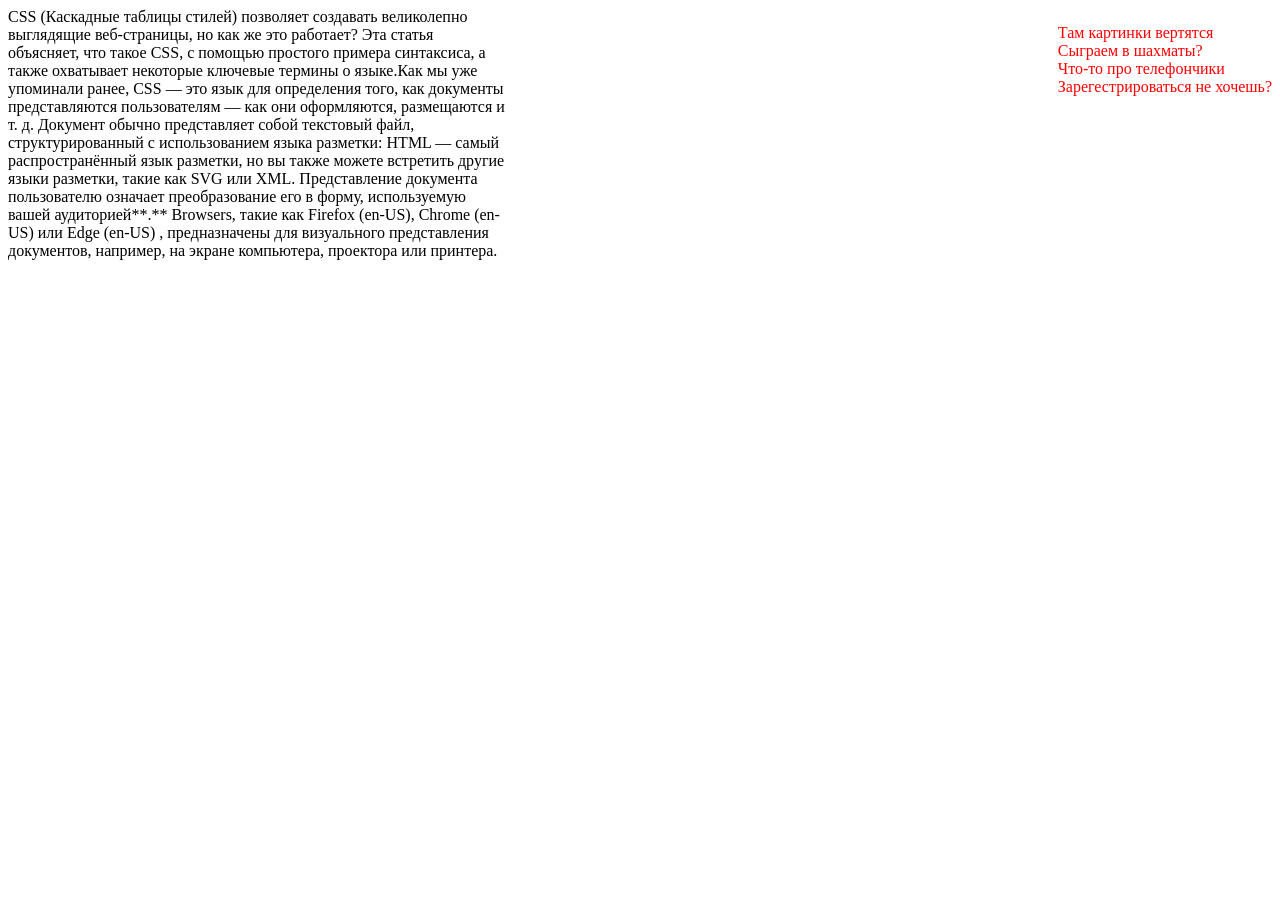
<file: lab8/index.html>
<!DOCTYPE html>
<html lang="en">

<head>
    <meta charset="UTF-8">
    <meta name="viewport" content="width=device-width, initial-scale=1.0">
    <link rel="stylesheet" href="style.css">
    <title>Лабораторная работа №8</title>
</head>

<body>
    <aside>
        <ul class="nav">
            <li>
                <a href="animation8.html">Там картинки вертятся</a>
            </li>
            <li>
                <a href="file:///home/manmade/Desktop/CML/lab5/lab5.4.html">Сыграем в шахматы?</a>
            </li>
            <li>
                <a href="file:///home/manmade/Desktop/CML/lab5/table5.3.html">Что-то про телефончики</a>
            </li>
            <li>
                <a href="file:///home/manmade/Desktop/CML/lab5/regist.html">Зарегестрироваться не хочешь?</a>
            </li>
        </ul>
    </aside>
    <div class="info">CSS (Каскадные таблицы стилей) позволяет создавать великолепно выглядящие веб-страницы, но как же
        это работает?
        Эта статья объясняет, что такое CSS, с помощью простого примера синтаксиса, а также охватывает некоторые
        ключевые термины о языке.Как мы уже упоминали ранее, CSS — это язык для определения того, как документы
        представляются пользователям — как они оформляются, размещаются и т. д.

        Документ обычно представляет собой текстовый файл, структурированный с использованием языка разметки: HTML —
        самый распространённый язык разметки, но вы также можете встретить другие языки разметки, такие как SVG или XML.

        Представление документа пользователю означает преобразование его в форму, используемую вашей аудиторией**.**
        Browsers, такие как Firefox (en-US), Chrome (en-US) или Edge (en-US) , предназначены для визуального
        представления документов, например, на экране компьютера, проектора или принтера.
    </div>
</body>

</html>
</file>
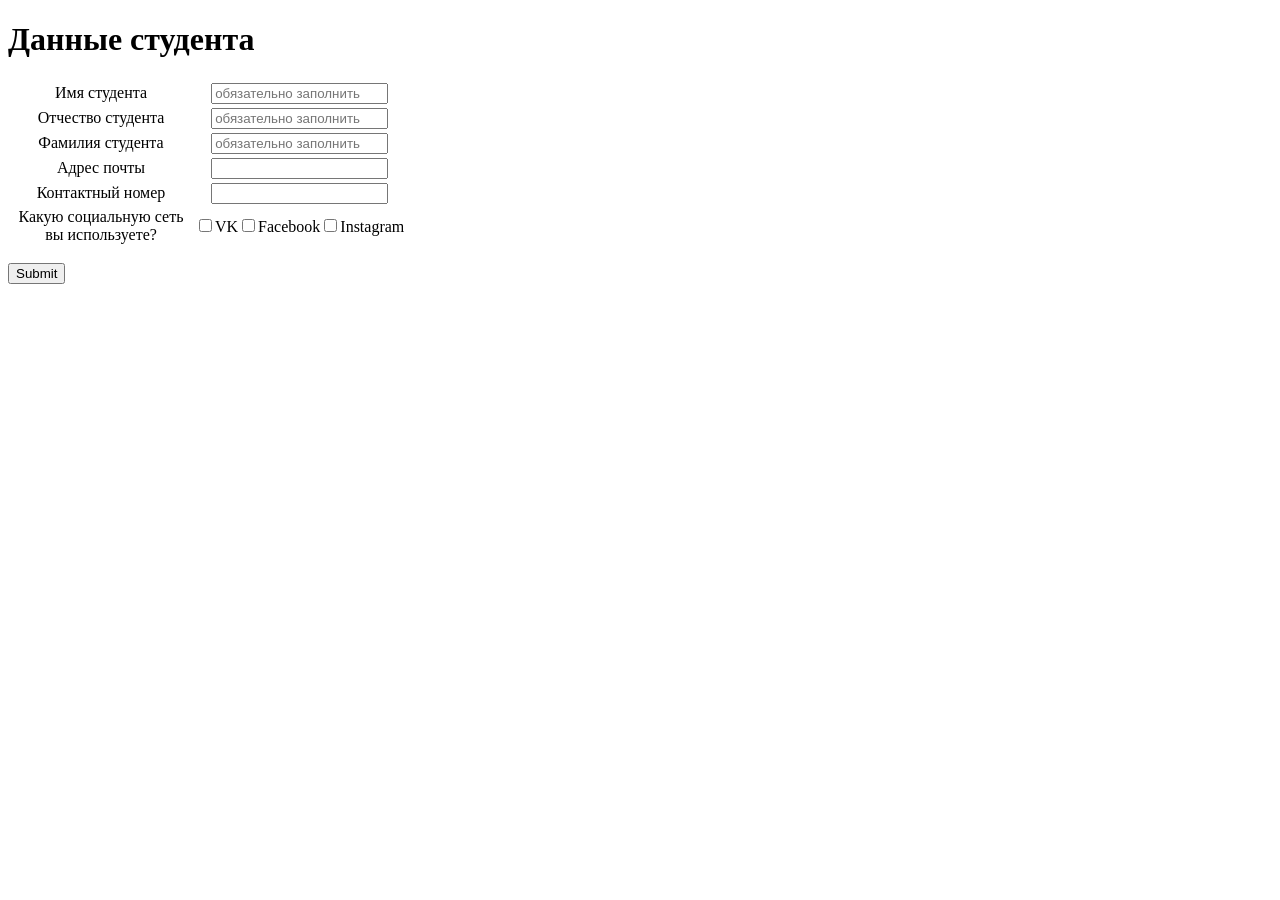
<file: lab1/Data.html>
<!DOCTYPE html>
<html lang="en">
 <head>
    <title>Form</title>
 </head>
 <body>
   <meta charset="UTF-8">
   <meta name="viewport" content="width=devise-width">
 <h1>Данные студента</h1>
  <form class="">
   <table>
      <tr align="center">
         <td >Имя студента</td>
         <td><input type="text" placeholder="обязательно заполнить"></td>
      </tr>
     <tr align="center">
         <td>Отчество студента</td>
         <td><input type="text" placeholder="обязательно заполнить"></td>
     </tr>
     <tr align="center">
         <td>Фамилия студента</td>
         <td><input type="text" placeholder="обязательно заполнить"></td>
     </tr>
     <tr align="center">
         <td>Адрес почты</td>
         <td><input type="text"></td>
     </tr>
     <tr align="center">
         <td>Контактный номер</td>
         <td><input type="text"></td>
     </tr>
     <tr align="center">
         <td width="180px">Какую социальную сеть вы используете?</td>
         <td align="left"><input type="checkbox">VK<input type="checkbox">Facebook<input type="checkbox">Instagram</td>
     </tr>
    </table>
    <p ><input type="submit" ></p>

   </form>
 </body>
</html>
</file>
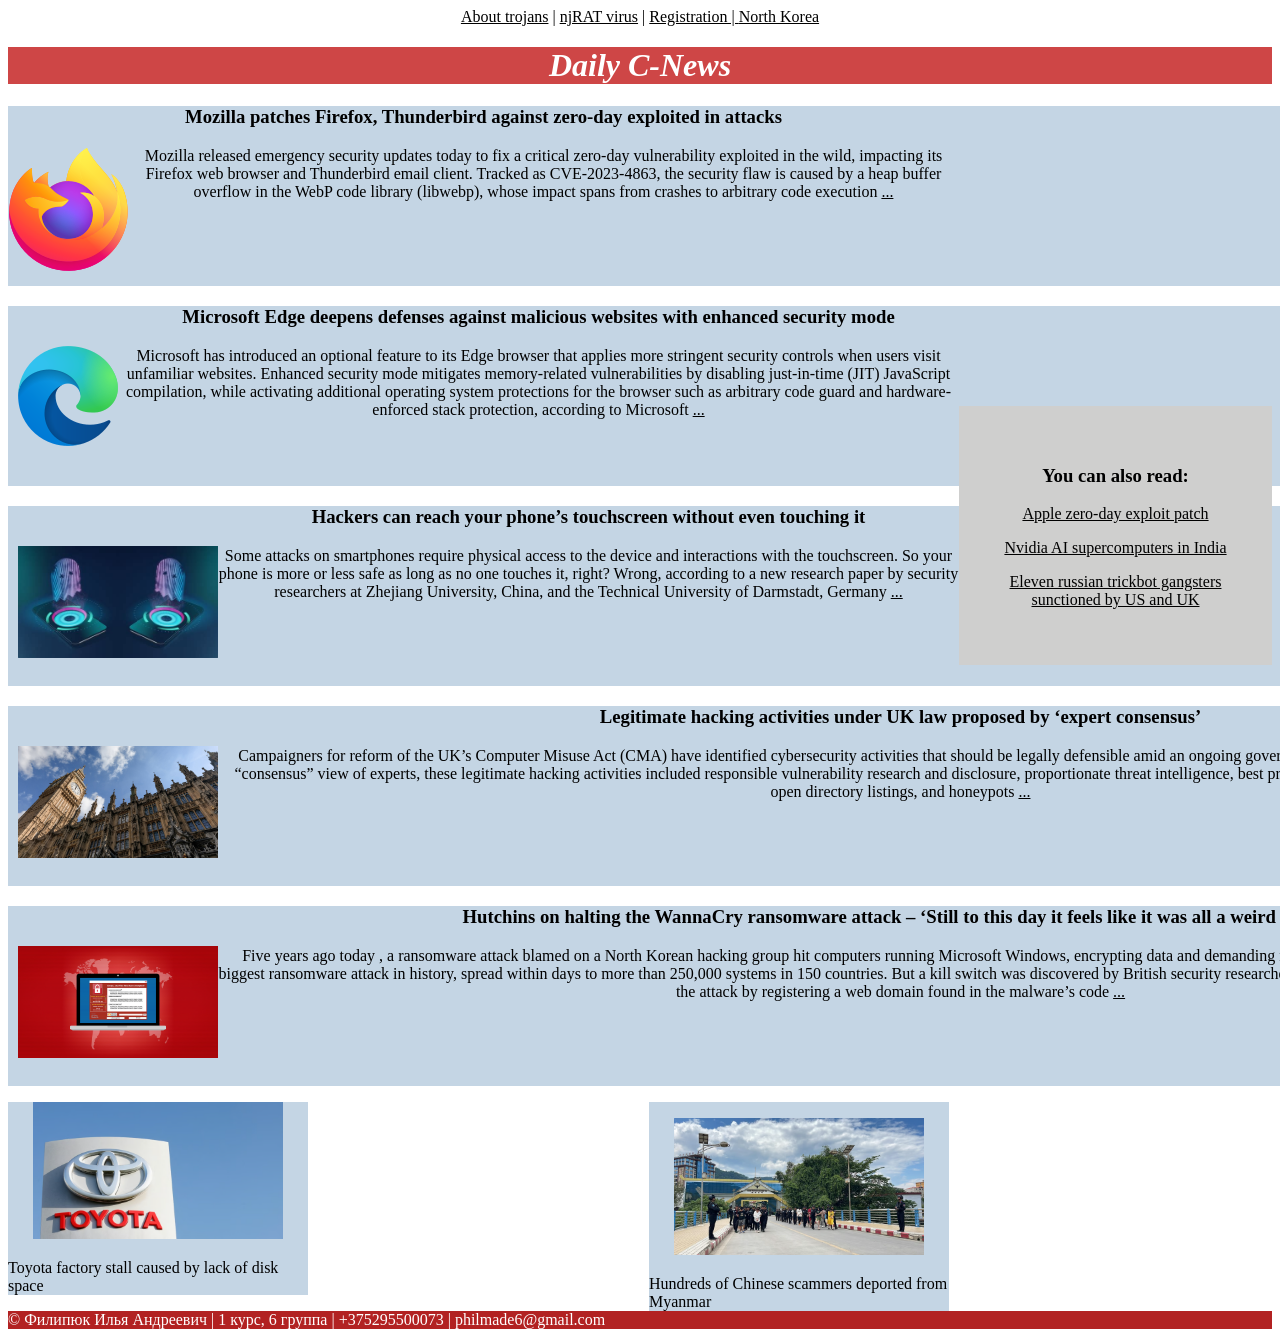
<file: lab1/Third.html>
<!DOCTYPE html>
<html>
    <head>
        <title>C-News</title>
    </head>
    <body vlink="black" link="black">
        <meta charset="UTF-8">
        <meta name="viewport" content="width=devise-width">
        <style>
            nav{
              background-color: white;
            }   
            aside{
                float: right;
                background-color: rgb(207, 207, 206);
                padding: 40px;
                width: 233px;
                height: auto;
                text-align: center;
                margin-top: 300px;
            }
            section{
                background-color: rgb(196, 213, 228);
                height: 180px;
                width: 1575px;
                margin-top: 20px;
                text-align: center;
            }
            figure{
                background-color:  rgb(196, 213, 228);
                height: auto;
                width: 300px;
                margin-left: 0px;
                display: inline x;



            }

            body{
                background-color: rgb(255, 255, 255);
            }
            img{
                block-size: auto;

            }
            footer{
                background-color: firebrick;
              
            }
            .gh{
                margin-top: 40px;
                margin-left: 10px;
            }
            .hd{
                font-style: italic;
                background-color: rgb(206, 70, 70);
                color: white;
            }
            .fg1{
                float: right;
                margin-right: 323px;
            }

        </style>
        <header>
            <center>
            <nav style="color: black;">
                <a href="Second.html">About trojans</a> | <a href="index.html">njRAT virus</a> | <a href="Data.html">Registration | <a href="#nk">North Korea</a></a>
            </nav>
            <h1 class="hd">Daily C-News</h1>
            </center>


        </header>
        <aside>
            <h3>You can also read:</h3>
            <p><a href="https://cybernews.com/news/apple-patch-zero-day-exploit/">Apple zero-day exploit patch</a></p>
            <p><a href="https://cybernews.com/news/nvidia-partners-with-reliance-to-build-ai-supercomputers-in-india/">Nvidia AI supercomputers in India</a></p>
            <p><a href="https://cybernews.com/news/eleven-trickbot-gangsters-sanctioned-by-us-and-uk/">Eleven russian trickbot gangsters sunctioned by US and UK</a></p>
        </aside>
       
        <section><h3>Mozilla patches Firefox, Thunderbird against zero-day exploited in attacks</h3><img src="Firefox_logo,_2019.svg.png" align="left"  >Mozilla released emergency security updates today to fix a critical zero-day vulnerability exploited in the wild, impacting its Firefox web browser and Thunderbird email client.
            Tracked as CVE-2023-4863, the security flaw is caused by a heap buffer overflow in the WebP code library (libwebp), whose impact spans from crashes to arbitrary code execution
            <a href="https://www.bleepingcomputer.com/news/security/mozilla-patches-firefox-thunderbird-against-zero-day-exploited-in-attacks/">...</a> </section>
 
        <section><img src="Edge_Logo_2019.svg.png" align="left" class="gh"><h3>Microsoft Edge deepens defenses against malicious websites with enhanced security mode</h3>Microsoft has introduced an optional feature to its Edge browser that applies more stringent security controls when users visit unfamiliar websites.
            Enhanced security mode mitigates memory-related vulnerabilities by disabling just-in-time (JIT) 
            JavaScript compilation, while activating additional operating system protections for the browser such as arbitrary code guard and hardware-enforced stack protection, according to Microsoft
            <a href="https://portswigger.net/daily-swig/microsoft-edge-deepens-defenses-against-malicious-websites-with-enhanced-security-mode">...</a></section>
        <section><img src="th-3057210841.jpg" alt="image" height="200px" width="200px" align="left" class="gh"><h3>Hackers can reach your phone’s touchscreen without even touching it</h3>Some attacks on smartphones require physical access to the device and interactions with the touchscreen. 
            So your phone is more or less safe as long as no one touches it, right?
             Wrong, according to a new research paper by security researchers at Zhejiang University, China, and the Technical University of Darmstadt, Germany
             <a href="https://portswigger.net/daily-swig/ghosttouch-hackers-can-reach-your-phones-touchscreen-without-even-touching-it">...</a></section>
        <section><img src="5bd1-article-cma_amendment.jpg" align="left" alt="image" height="200" width="200" class="gh"><h3>Legitimate hacking activities under UK law proposed by ‘expert consensus’</h3>Campaigners for reform of the UK’s Computer Misuse Act (CMA) have identified cybersecurity activities that should be legally defensible amid an 
            ongoing government review of the 1990 law.
            Based on the “consensus” view of experts, these legitimate hacking activities included responsible vulnerability 
            research and disclosure, proportionate threat intelligence, best practice internet scanning, enumeration, use of open directory listings, and honeypots
            <a href="https://portswigger.net/daily-swig/legitimate-hacking-activities-under-uk-law-proposed-by-expert-consensus">...</a></section>
        <section id="nk"><img src="wannacry.jpg" align="left" alt="image" height="200" width="200" class="gh"> <h3>Hutchins on halting the WannaCry ransomware attack – ‘Still to this day it feels like it was all a weird dream’</h3>Five years ago today , a ransomware attack 
            blamed on a North Korean hacking group hit computers running Microsoft Windows, encrypting data and demanding ransom payments in bitcoin.
            WannaCry, the biggest ransomware attack in history, spread within days to more than 250,000 systems in 150 countries.
            But a kill switch was discovered by British security researcher Marcus Hutchins, who inadvertently stopped the attack by registering a web domain found in the malware’s code
            <a href="https://portswigger.net/daily-swig/marcus-hutchins-on-halting-the-wannacry-ransomware-attack-still-to-this-day-it-feels-like-it-was-all-a-weird-dream">...</a></section>
            
        <figure class="fg1">
        <P align="center"><a href="https://cybernews.com/news/chinese-scammers-deported-from-myanmar/" ><img src="myanmar_0911.avif" alt="image" height="250" width="250"></a></P>
                <figcaption>Hundreds of Chinese scammers deported from Myanmar</figcaption>
            </figure>
        <figure>
        <P align="center"><a href="https://cybernews.com/news/lack-of-disk-space-caused-toyota-factory-stall/" ><img src="AToyotaLogo.avif" alt="image" height="250" width="250"></a></P>
                <figcaption>Toyota factory stall caused by lack of disk space</figcaption>
        </figure>
        
    </body>
    <footer style="color: white;" >&#169 Филипюк Илья Андреевич | 1 курс, 6 группа | +375295500073 | philmade6@gmail.com</footer>
</html>
</file>
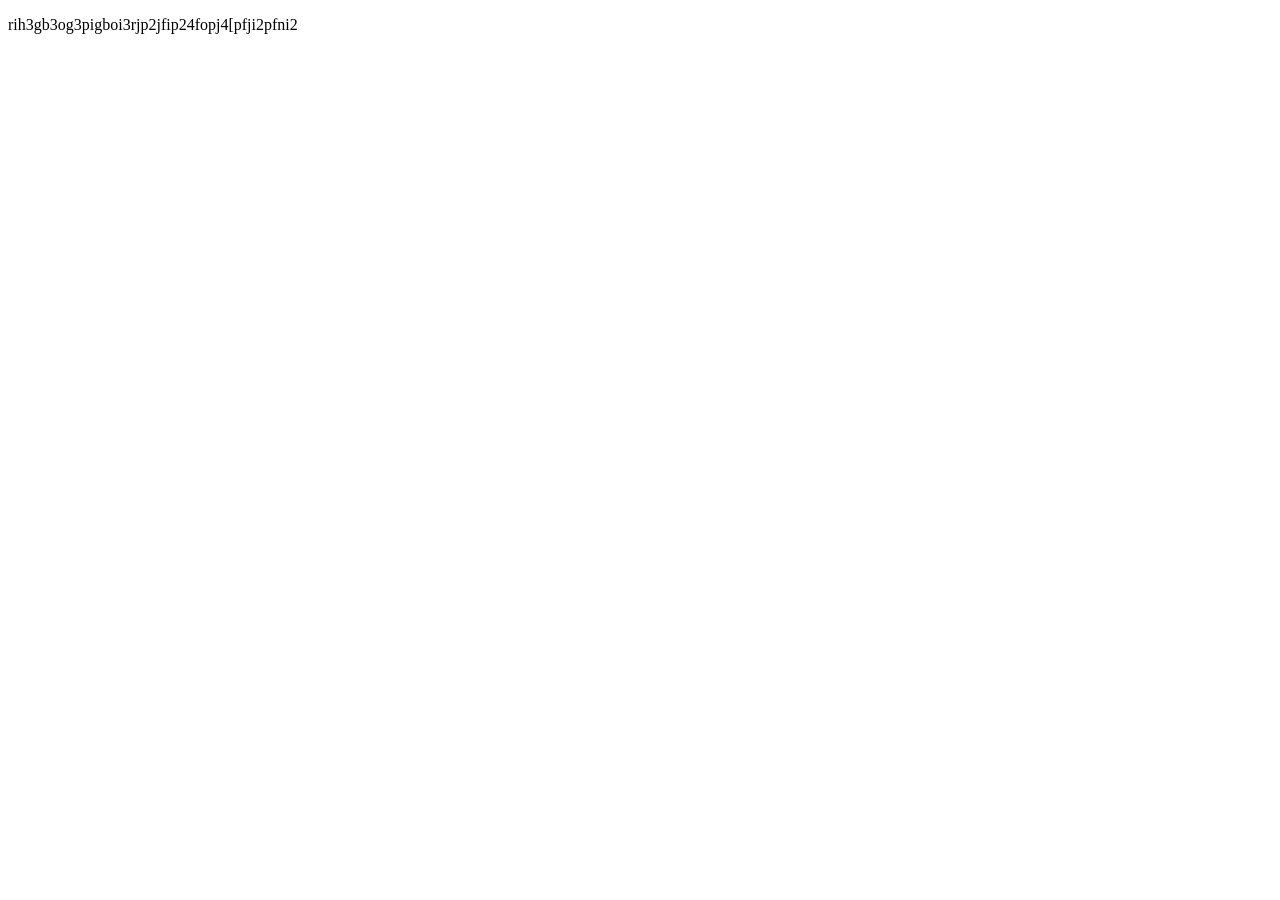
<file: lab10/22.html>
<!DOCTYPE html>
<html lang="en">
<head>
    <meta charset="UTF-8">
    <meta name="viewport" content="width=device-width, initial-scale=1.0">
    <link rel="stylesheet" href="22.css">
    <title>Document</title>
</head>
<body>
    <p>rih3gb3og3pigboi3rjp2jfip24fopj4[pfji2pfni2</p>
</body>
</html>
</file>
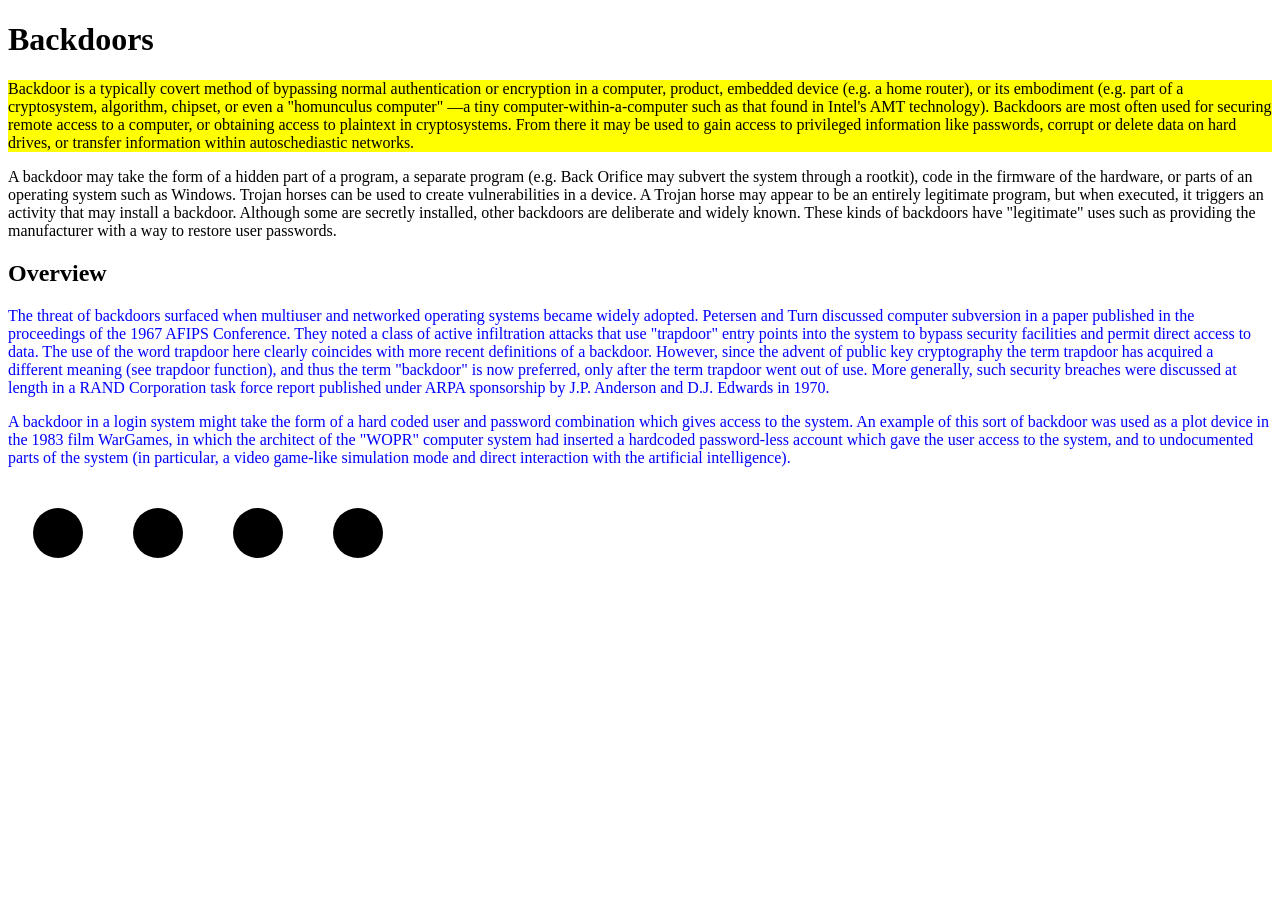
<file: lab14/backdoors.html>
<!DOCTYPE html>
<html lang="en">

<head>
    <title>Backdoors</title>
    <meta charset="UTF-8">
    <meta name="viewport" content="devise-width">
    <style>
        h1+p {
            background-color: yellow;
        }

        h2~p {
            color: blue;
        }

        div {
            text-align: justify;
        }
    </style>
</head>

<body>
    <h1>Backdoors</h1>
    <p> Backdoor is a typically covert method of bypassing normal authentication or encryption in a computer,
        product, embedded device (e.g. a home router), or its embodiment (e.g. part of a cryptosystem, algorithm,
        chipset, or even a "homunculus computer" —a tiny computer-within-a-computer such as that found in Intel's AMT
        technology).
        Backdoors are most often used for securing remote access to a computer, or obtaining access to plaintext in
        cryptosystems.
        From there it may be used to gain access to privileged information like passwords, corrupt or delete data on
        hard drives,
        or transfer information within autoschediastic networks. </p>
    <p>A backdoor may take the form of a hidden part of a program,
        a separate program (e.g. Back Orifice may subvert the system through a rootkit),
        code in the firmware of the hardware, or parts of an operating system such as Windows.
        Trojan horses can be used to create vulnerabilities in a device. A Trojan horse may appear
        to be an entirely legitimate program, but when executed, it triggers an activity that may install a backdoor.
        Although some are secretly installed, other backdoors are deliberate and widely known. These kinds of backdoors
        have "legitimate" uses such as providing the manufacturer with a way to restore user passwords. </p>
    <h2>Overview</h2>
    <p>The threat of backdoors surfaced when multiuser and networked operating systems became widely adopted.
        Petersen and Turn discussed computer subversion in a paper published in the proceedings of the 1967 AFIPS
        Conference.
        They noted a class of active infiltration attacks that use "trapdoor" entry points into the system to bypass
        security
        facilities and permit direct access to data. The use of the word trapdoor here clearly coincides with more
        recent definitions
        of a backdoor. However, since the advent of public key cryptography the term trapdoor has acquired a different
        meaning
        (see trapdoor function), and thus the term "backdoor" is now preferred, only after the term trapdoor went out of
        use.
        More generally, such security breaches were discussed at length in a RAND Corporation task force report
        published under
        ARPA sponsorship by J.P. Anderson and D.J. Edwards in 1970.</p>
    <p>A backdoor in a login system might take the form of a hard coded user and password combination which gives access
        to the system.
        An example of this sort of backdoor was used as a plot device in the 1983 film WarGames, in which the architect
        of the "WOPR" computer
        system had inserted a hardcoded password-less account which gave the user access to the system, and to
        undocumented parts of the system
        (in particular, a video game-like simulation mode and direct interaction with the artificial intelligence). </p>
    <svg width="1000" height="200px">
        <a href="svgrafik.html"><circle cx="50" cy="50" r="25" fill="black"/></a>
        <a href="grafik.html"><circle cx="150" cy="50" r="25" fill="black"/></a>
        <a href="svgicon.html"><circle cx="250" cy="50" r="25" fill="black"/></a>
        <a href="svgrafik copy.html"><circle cx="350" cy="50" r="25" fill="black"/></a>
    </svg>
</body>


</html>
</file>
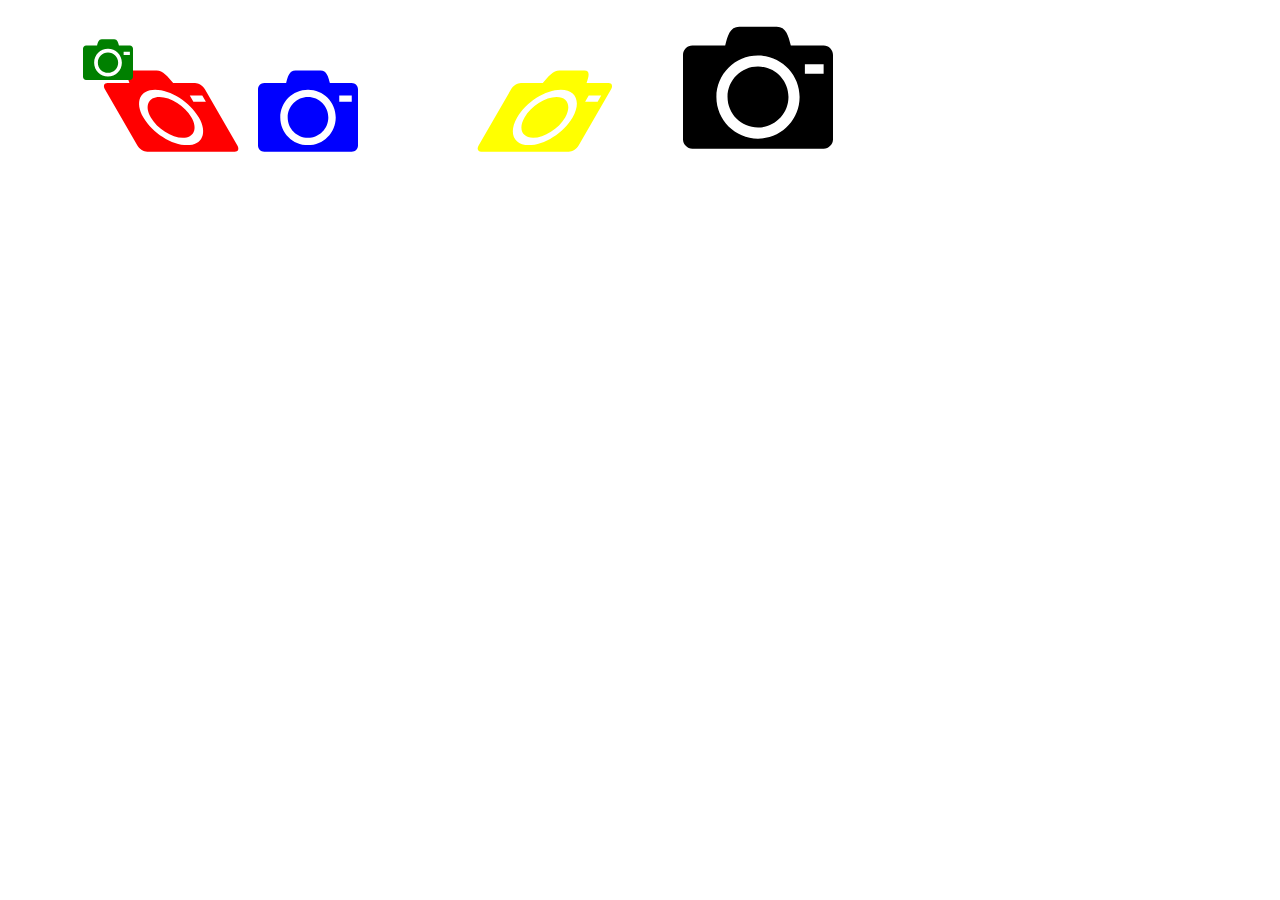
<file: lab14/grafik.html>
<!DOCTYPE html>
<html lang="en">
<head>
    <meta charset="UTF-8">
    <meta name="viewport" content="width=device-width, initial-scale=1.0">
    <title>Task2</title>
</head>
<body>
    <svg height="100%" , width="100%">
        <defs>
            <path id="camera" d="M29.688 59.375c0 11.218 9.094 20.313 20.313 20.313s20.313-9.094 20.313-20.313-9.094-20.313-20.313-20.313-20.313 9.094-20.313 20.313zM93.75 25h-21.875c-1.563-6.25-3.125-12.5-9.375-12.5h-25c-6.25 0-7.813 6.25-9.375 12.5h-21.875c-3.438 0-6.25 2.813-6.25 6.25v56.25c0 3.438 2.813 6.25 6.25 6.25h87.5c3.438 0 6.25-2.813 6.25-6.25v-56.25c0-3.438-2.813-6.25-6.25-6.25zM50 87.109c-15.317 0-27.734-12.417-27.734-27.734 0-15.317 12.417-27.734 27.734-27.734 15.318 0 27.734 12.417 27.734 27.734 0 15.318-12.417 27.734-27.734 27.734zM93.75 43.75h-12.5v-6.25h12.5v6.25z" />
        </defs>
        <use xlink:href="#camera" x="50" y="50" fill="red" transform="skewX(30)"/>
        <use xlink:href="#camera" x="150" y="50" fill="green" transform="scale(0.5)"/>
        <use xlink:href="#camera" x="250" y="50" fill="blue" transform="rotateZ(200deg)"/>
        <use xlink:href="#camera" x="550" y="50" fill="yellow" transform="skewX(-30)"/>
        <use xlink:href="#camera" x="450" y="0" fill="black" transform="scale(1.5)"/>
    </svg>
</body>
</html>
</file>
<file: lab8/style.css>
aside{
    float: right;
}
ul.nav{
    list-style-type: none;
}
ul.nav a{
    display: block;
}
a:link{
    color:red;
    text-decoration: none
}
a:visited{
    color: #8a000085;
}

a:hover{
    color:green;
}
a:active{
    color: rgb(184,134, 11);
}
.info{
    width: 500px;
    float: left;
}
</file>
<file: lab10/22.css>
@media (max-width:768px){
    p{
        color:red;
    }
}
</file>
